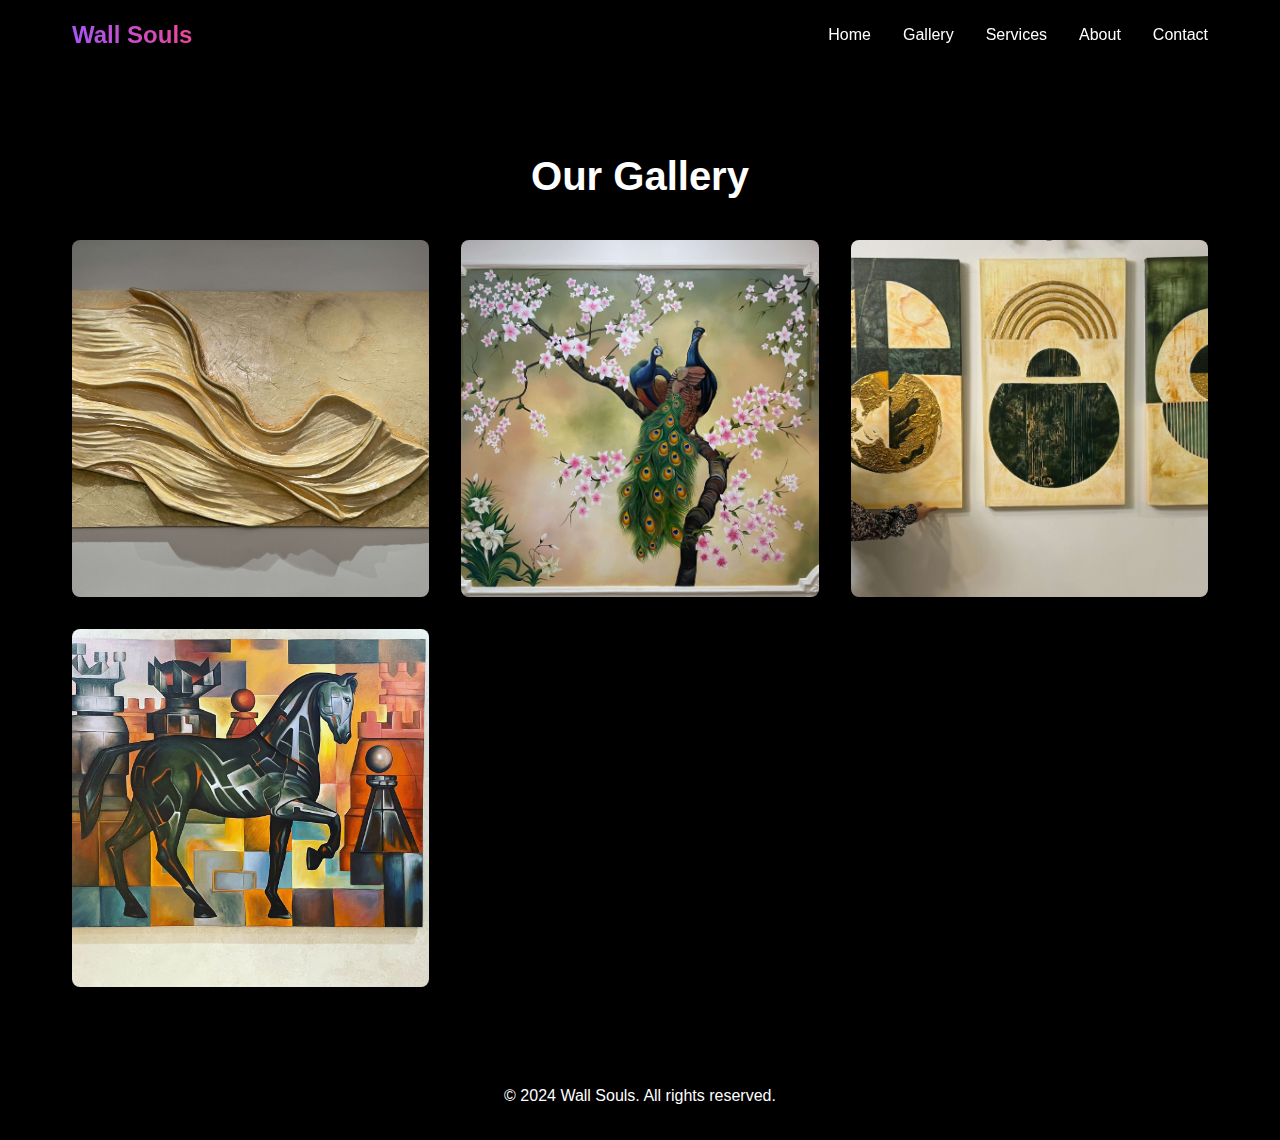
<file: index.html>
<!DOCTYPE html>
<html lang="en">
<head>
    <meta charset="UTF-8">
    <meta name="viewport" content="width=device-width, initial-scale=1.0">
    <title>Wall Souls - Digital Art Gallery</title>
    <link rel="stylesheet" href="styles.css">
</head>
<body>
    <header>
        <nav>
            <div class="logo">Wall Souls</div>
            <ul>
                <li><a href="#home">Home</a></li>
                <li><a href="#gallery">Gallery</a></li>
                <li><a href="#services">Services</a></li>
                <li><a href="#about">About</a></li>
                <li><a href="#contact">Contact</a></li>
            </ul>
        </nav>
    </header>

    <main>
        <section id="gallery" class="gallery">
            <h2>Our Gallery</h2>
            <div class="gallery-grid">
                <div class="gallery-item">
                    <img src="images/IMG-1.jpg" alt="Digital Art Collection">
                    <div class="overlay">
                        <h3>Digital Art Collection</h3>
                    </div>
                </div>
                <div class="gallery-item">
                    <img src="images/IMG-2.jpg" alt="Brand Identity Project">
                    <div class="overlay">
                        <h3>Brand Identity Project</h3>
                    </div>
                </div>
                <div class="gallery-item">
                    <img src="images/IMG-3.jpg" alt="Creative Direction">
                    <div class="overlay">
                        <h3>Creative Direction</h3>
                    </div>
                </div>
                <div class="gallery-item">
                    <img src="images/IMG-4.JPG" alt="Visual Storytelling">
                    <div class="overlay">
                        <h3>Visual Storytelling</h3>
                    </div>
                </div>
            </div>
        </section>
    </main>

    <footer>
        <p>&copy; 2024 Wall Souls. All rights reserved.</p>
    </footer>

    <script src="script.js"></script>
</body>
</html>
</file>
<file: styles.css>
* {
    margin: 0;
    padding: 0;
    box-sizing: border-box;
}

body {
    font-family: Arial, sans-serif;
    line-height: 1.6;
    background-color: #000;
    color: #fff;
}

header {
    background-color: rgba(0, 0, 0, 0.9);
    padding: 1rem 0;
    position: fixed;
    width: 100%;
    top: 0;
    z-index: 100;
}

nav {
    max-width: 1200px;
    margin: 0 auto;
    display: flex;
    justify-content: space-between;
    align-items: center;
    padding: 0 2rem;
}

.logo {
    font-size: 1.5rem;
    font-weight: bold;
    background: linear-gradient(to right, #a855f7, #ec4899);
    -webkit-background-clip: text;
    background-clip: text;
    color: transparent;
}

nav ul {
    display: flex;
    list-style: none;
    gap: 2rem;
}

nav a {
    color: #fff;
    text-decoration: none;
    transition: color 0.3s;
}

nav a:hover {
    color: #a855f7;
}

main {
    padding-top: 80px;
}

.gallery {
    padding: 4rem 2rem;
    max-width: 1200px;
    margin: 0 auto;
}

h2 {
    text-align: center;
    font-size: 2.5rem;
    margin-bottom: 2rem;
    color: #fff;
}

.gallery-grid {
    display: grid;
    grid-template-columns: repeat(auto-fit, minmax(300px, 1fr));
    gap: 2rem;
}

.gallery-item {
    position: relative;
    overflow: hidden;
    border-radius: 8px;
    aspect-ratio: 1;
}

.gallery-item img {
    width: 100%;
    height: 100%;
    object-fit: cover;
    transition: transform 0.5s;
}

.gallery-item:hover img {
    transform: scale(1.1);
}

.overlay {
    position: absolute;
    bottom: 0;
    left: 0;
    right: 0;
    background: rgba(0, 0, 0, 0.7);
    padding: 1rem;
    transform: translateY(100%);
    transition: transform 0.3s;
}

.gallery-item:hover .overlay {
    transform: translateY(0);
}

.overlay h3 {
    color: #fff;
    font-size: 1.2rem;
}

footer {
    text-align: center;
    padding: 2rem;
    background-color: rgba(0, 0, 0, 0.9);
}

@media (max-width: 768px) {
    nav {
        flex-direction: column;
        gap: 1rem;
    }

    nav ul {
        flex-direction: column;
        text-align: center;
        gap: 1rem;
    }

    .gallery-grid {
        grid-template-columns: 1fr;
    }
}
</file>
